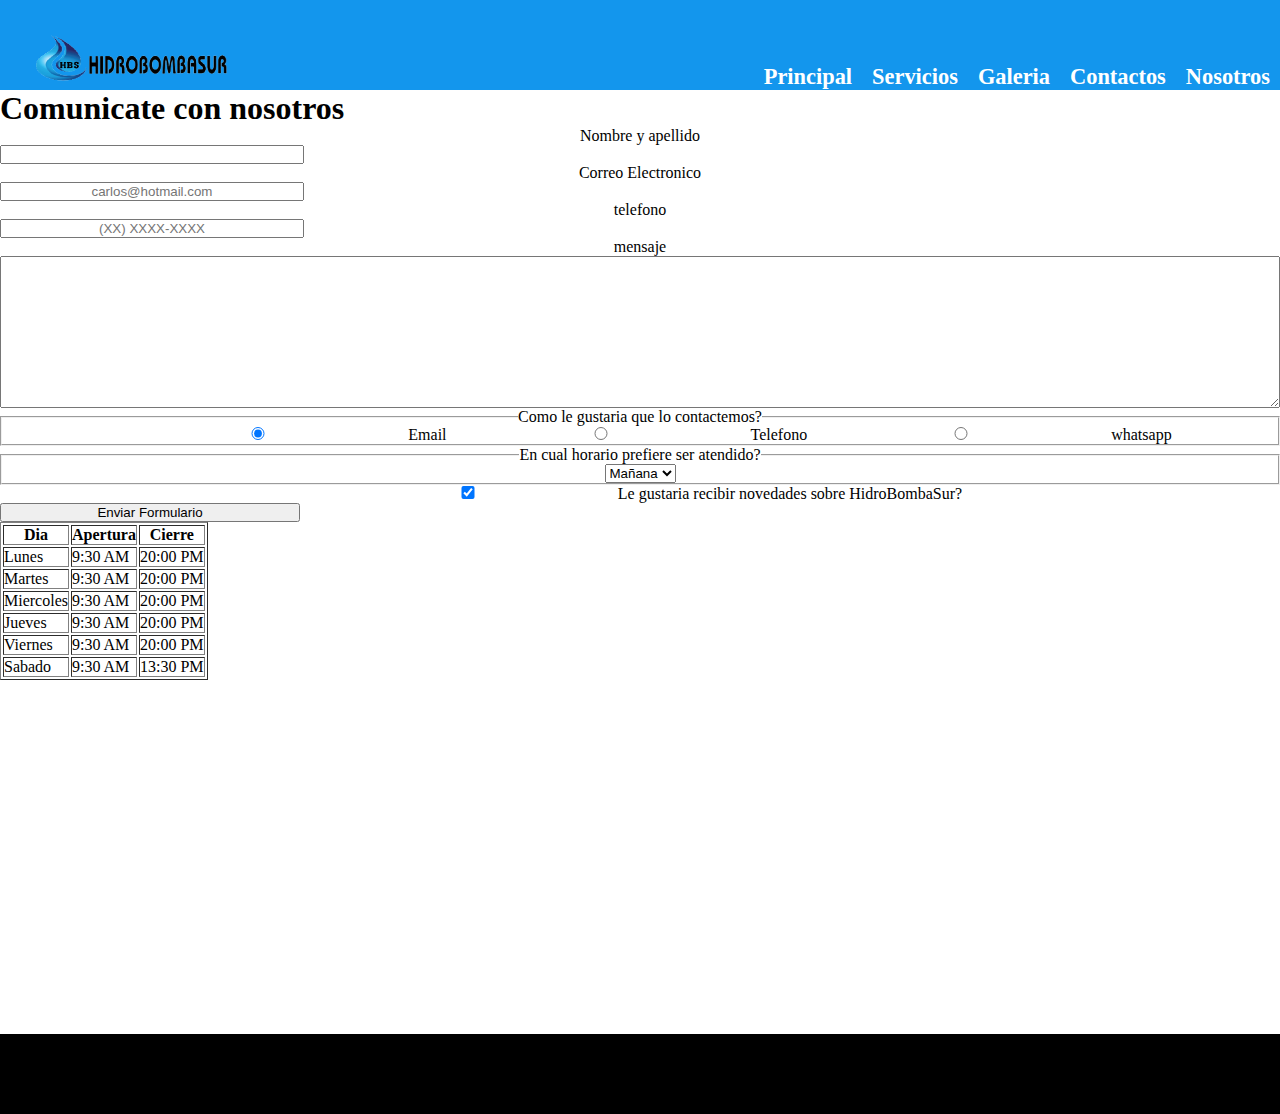
<file: contactos.html>
<!DOCTYPE html>
<html lang="en">
<head>
    <meta charset="UTF-8">
    <meta name="viewport" content="width=device-width, initial-scale=1.0">
    <title>HidroBombaSur-Contactos</title>
    <link rel="stylesheet" href="./css/style.css">
    <link rel="shortcut icon" href="./imagenes_HidroBombaSur/unnamed (5).jpg" type="image/x-icon">
</head>
<body>
    <header>
        <img class="imagen-logo" src="./imagenes_HidroBombaSur/img1-logo-navegacion.png" alt="">
        <nav class="menu-nav">
            <ul class="nav-bar">
                <li><a href="./index.html">Principal</a></li>
                <li><a href="./servicios.html">Servicios</a></li>
                <li><a href="./galeria.html">Galeria</a></li>
                <li><a href="./contactos.html">Contactos</a></li>
                <li><a href="./nosotros.html">Nosotros</a></li>
            </ul>
        </nav>
    </header>
    <main>
        <h1>Comunicate con nosotros</h1>
        <section>

            <form action="">

                <label for="nombreapellido">Nombre y apellido</label>
                <input type="text"  id="nombreapellido" class="input-padron" required>

                <label for="correoelectronico">Correo Electronico</label>
                <input type="email" id="correoelectronico" class="input-padron" required placeholder="carlos@hotmail.com">

                <label for="telefono">telefono</label>
                <input type="tel" id="telefono" class="input-padron" required placeholder="(XX) XXXX-XXXX">

                <label for="mensaje">mensaje</label>
                <textarea id="mensaje" cols="70" rows="10" required></textarea>

                <fieldset class="radio-contacto">

                    <legend class=consulta-contacto>Como le gustaria que lo contactemos?</legend>

                    <label for="radio-email"><input type="radio" name="contacto" value="email" id="radio-email" class="input-radio" checked>Email</label>
                
                    <label for="radio-telefono"><input type="radio" name="contacto" value="telefono" id="radio-telefono" class="input-radio">Telefono</label>
                
                    <label><input type="radio" name="contacto" value="whatsapp" class="input-radio">whatsapp</label>
                </fieldset>

                <fieldset class="horario">
                    <legend class="consulta-contacto">En cual horario prefiere ser atendido?</legend>
                    <select>
                        <option value="Mañana">Mañana</option>
                        <option value="Tarde">Tarde</option>
                        <option value="Noche">Noche</option>
                    </select>
                </fieldset>

                <label><input type="checkbox" checked>Le gustaria recibir novedades sobre HidroBombaSur?</label>
                <input class="boton" type="submit" value="Enviar Formulario">

            </form>

        </section>


        <section>

            <table border="1">
                <thead>
                    <tr>
                        <th>Dia</th>
                        <th>Apertura</th>
                        <th>Cierre</th>
                    </tr>
                </thead>

                <tbody>
                    <tr>
                        <td>Lunes</td>
                        <td>9:30 AM</td>
                        <td>20:00 PM</td>
                    </tr>
                    <tr>
                        <td>Martes</td> 
                        <td>9:30 AM</td>
                        <td>20:00 PM</td>
                    </tr>
                    <tr>
                        <td>Miercoles</td>
                        <td>9:30 AM</td>
                        <td>20:00 PM</td>
                    </tr>
                    <tr>
                        <td>Jueves</td>
                        <td>9:30 AM</td>
                        <td>20:00 PM</td>
                    </tr>
                    <tr>
                        <td>Viernes</td>
                        <td>9:30 AM</td>
                        <td>20:00 PM</td>
                    </tr>
                    <tr>
                        <td>Sabado</td>
                        <td>9:30 AM</td>
                        <td>13:30 PM</td>
                    </tr>    
                    
                </tbody>

            </table>

        </section>

        <section>
            <iframe src="https://www.google.com/maps/embed?pb=!1m14!1m8!1m3!1d13090.739987415027!2d-58.384428!3d-34.8892556!3m2!1i1024!2i768!4f13.1!3m3!1m2!1s0x0%3A0x2a229c3520873a19!2sHidroBombaSur!5e0!3m2!1ses-419!2sar!4v1668666059406!5m2!1ses-419!2sar" width="600" height="350" style="border:0;" allowfullscreen="" loading="lazy" referrerpolicy="no-referrer-when-downgrade"></iframe>
        </section>

        <footer>
            <ul>
                <li>whatsapp</li>
                <li>Facebook</li>
                <li>Instagra</li>
                <li>Telefono</li>
            </ul>
        </footer>

    </main>
</body>
</html>
</file>
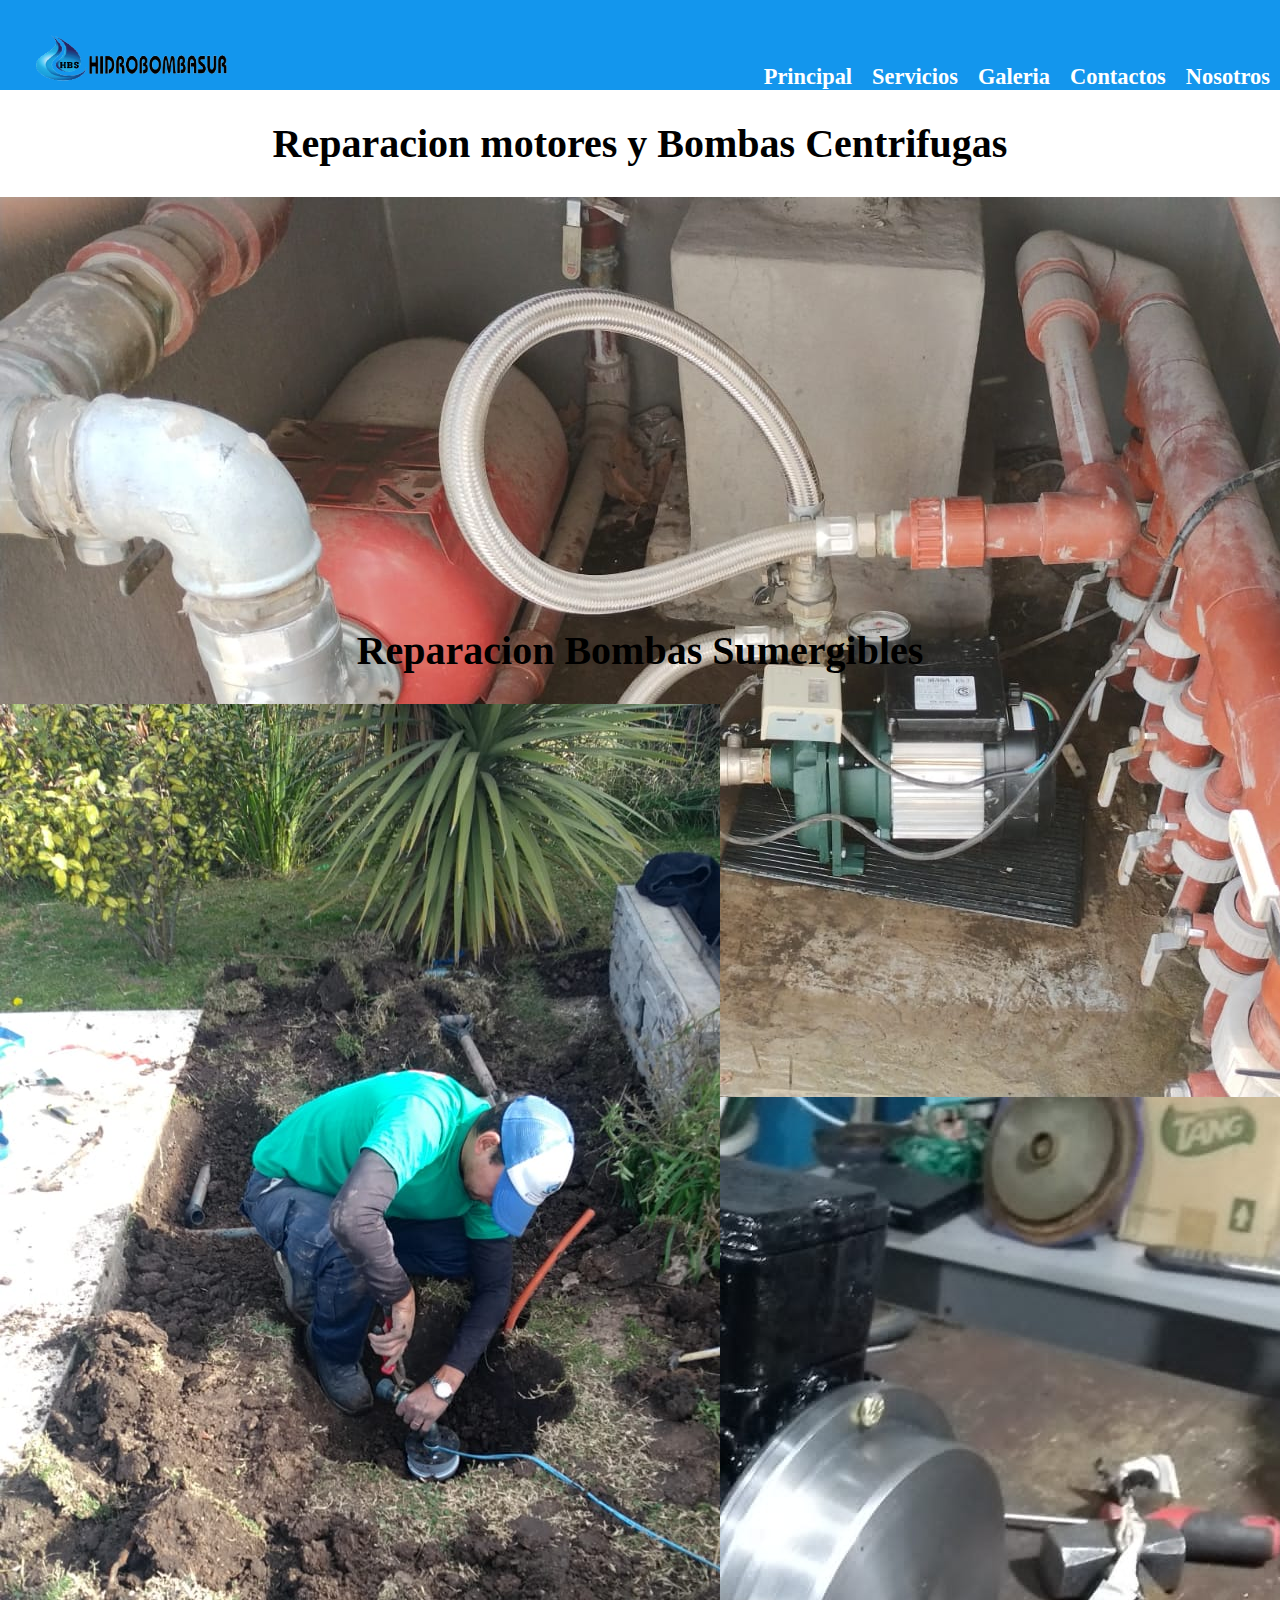
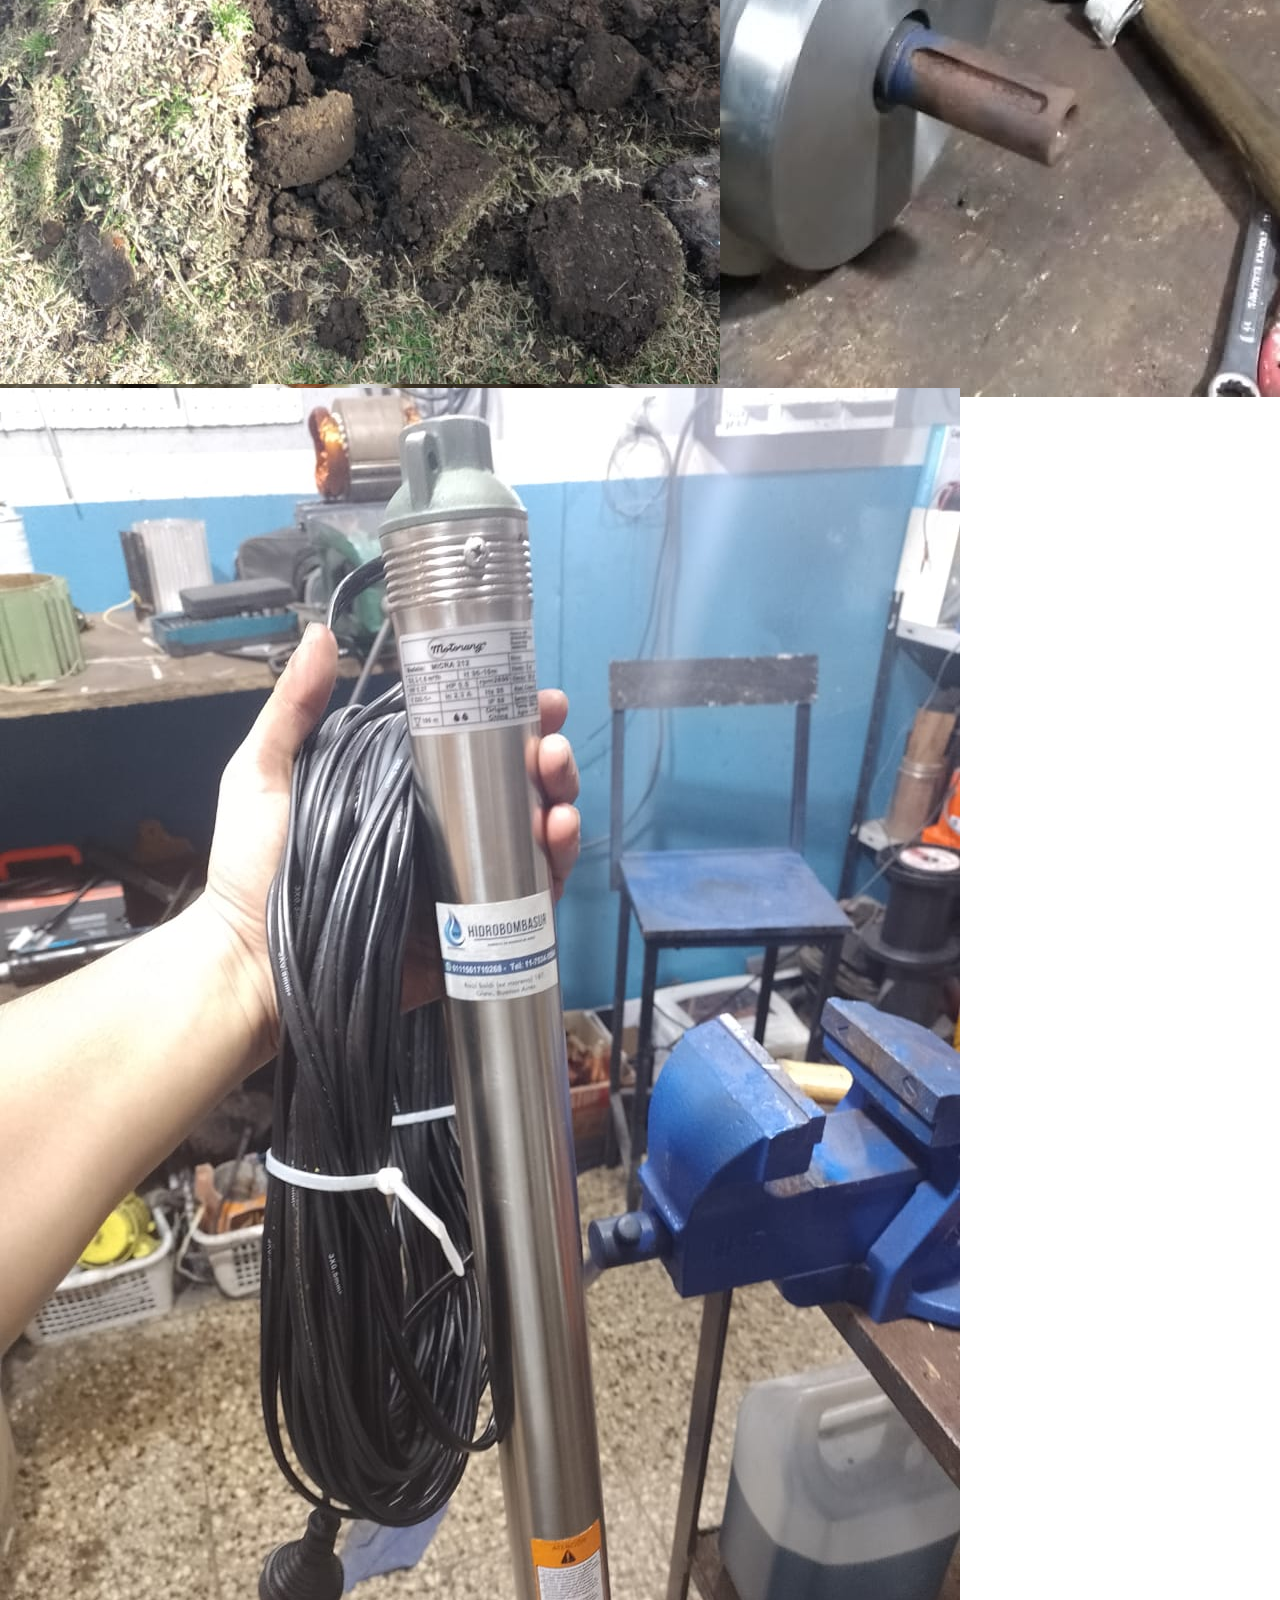
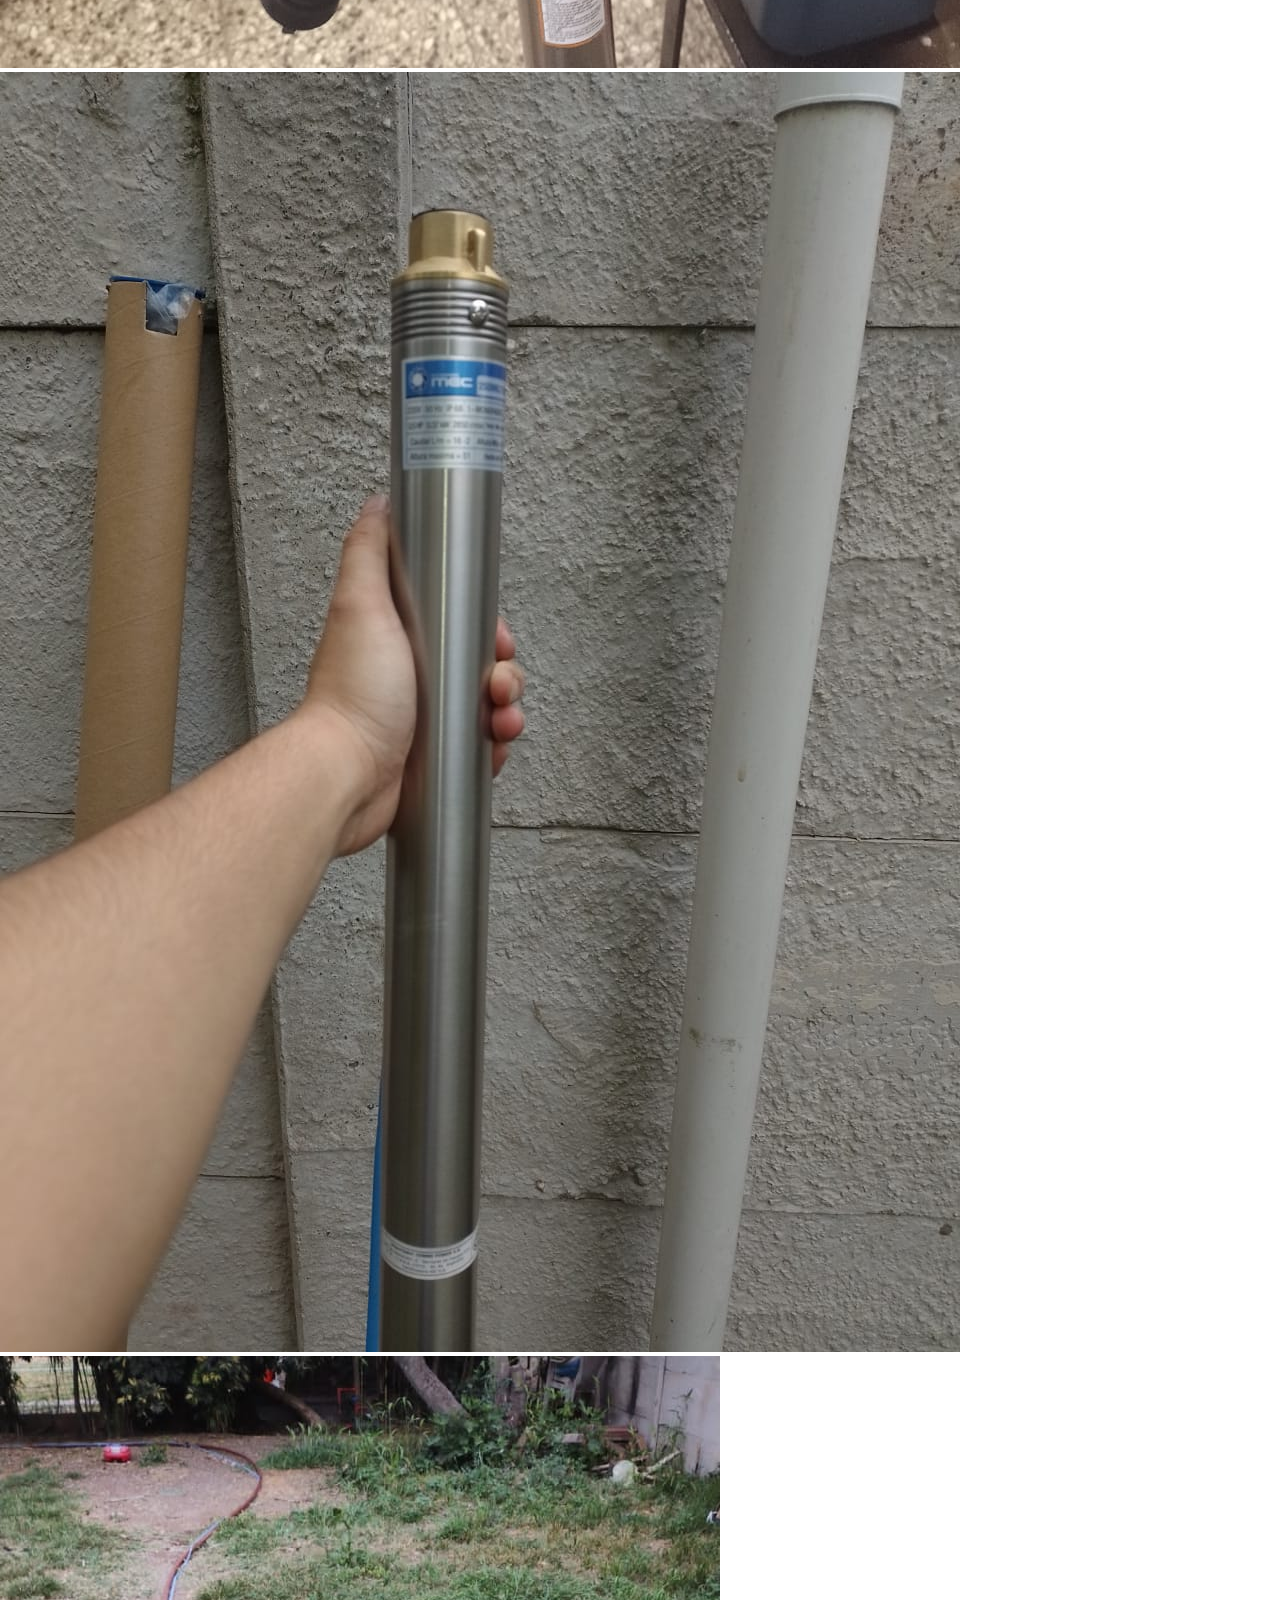
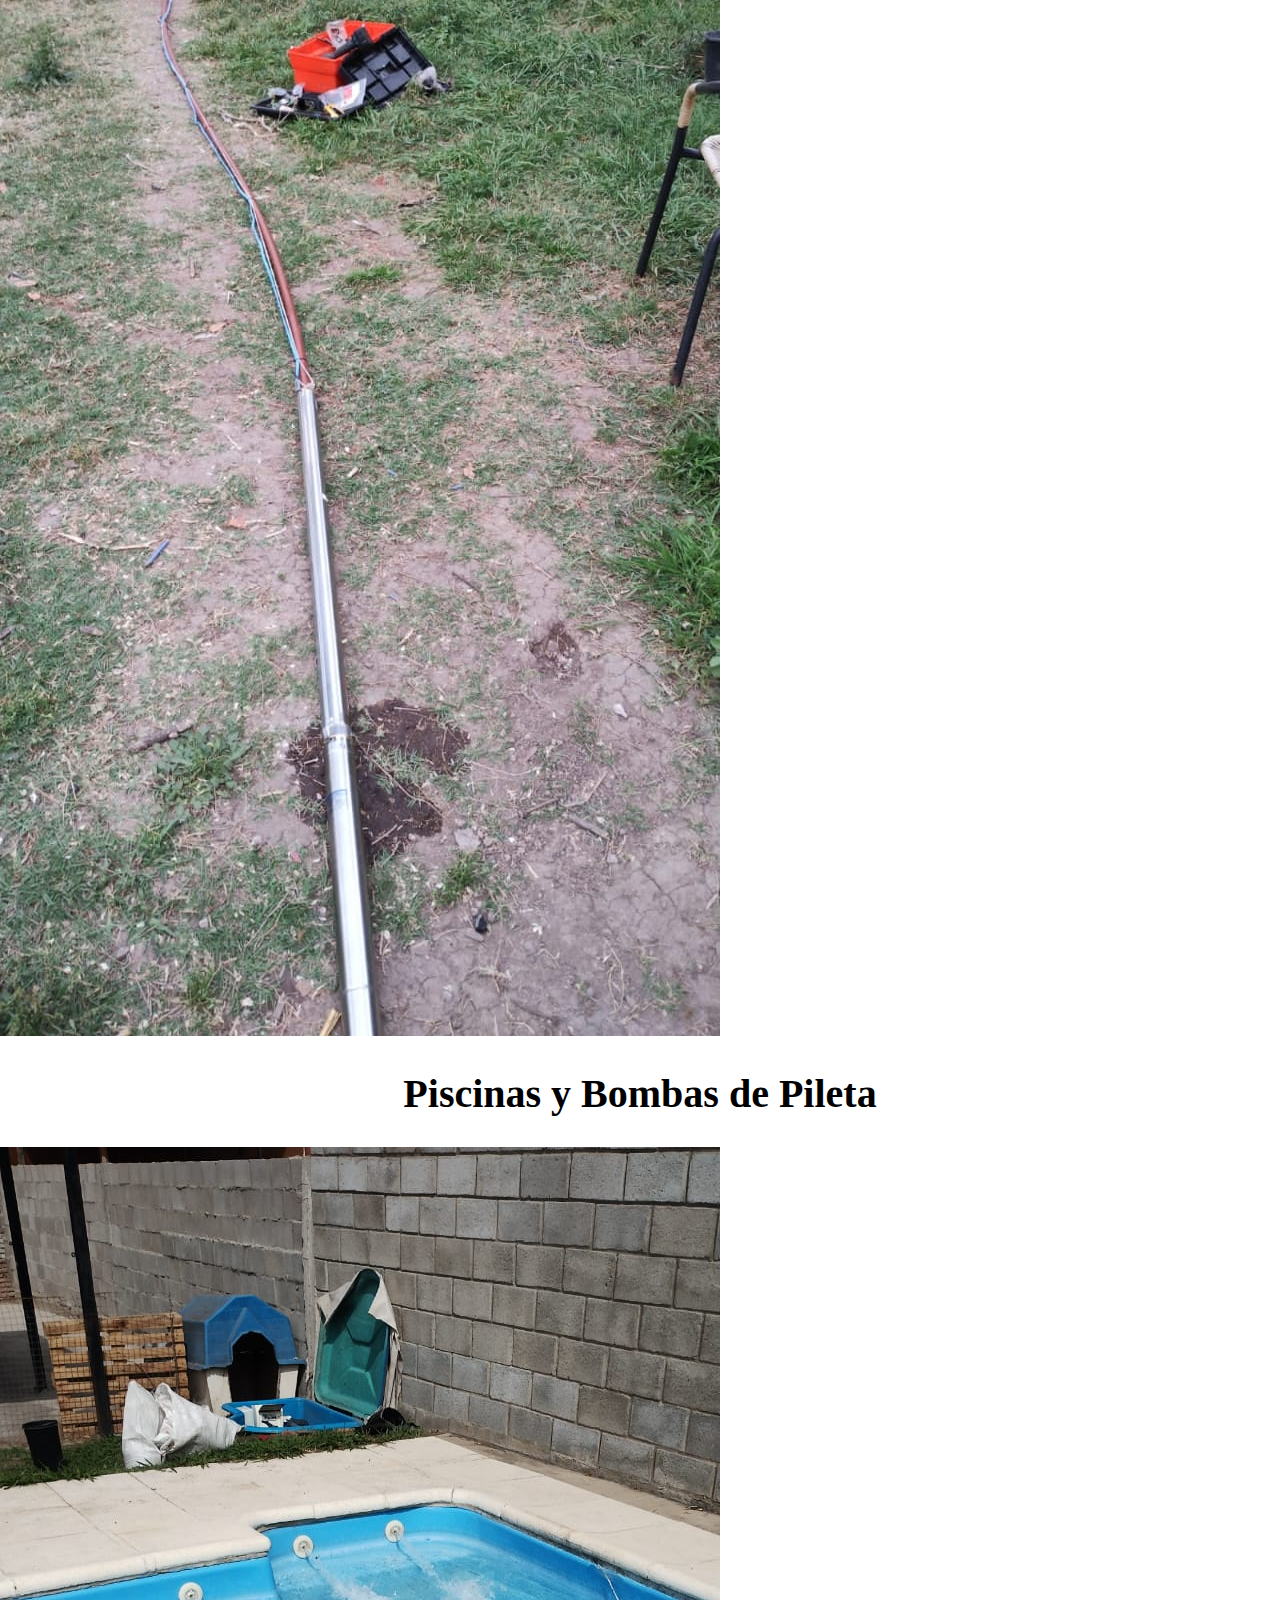
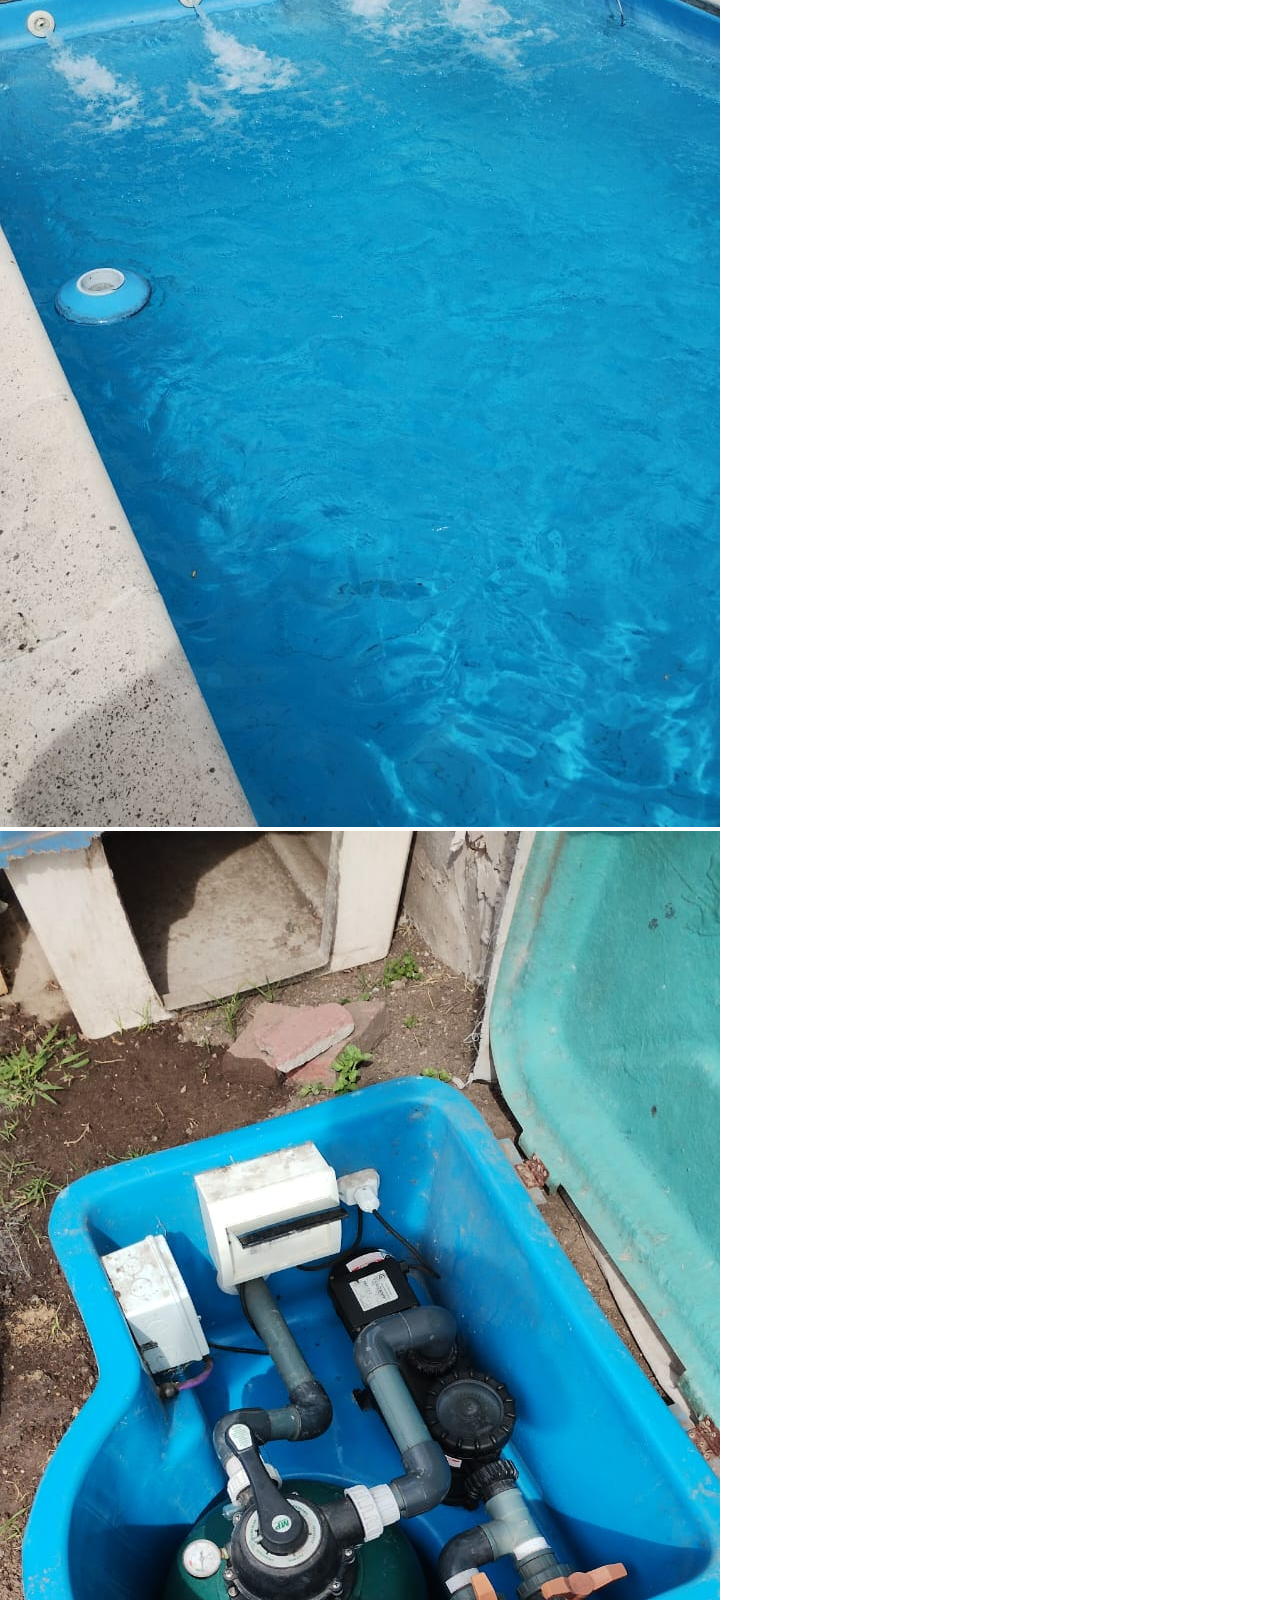
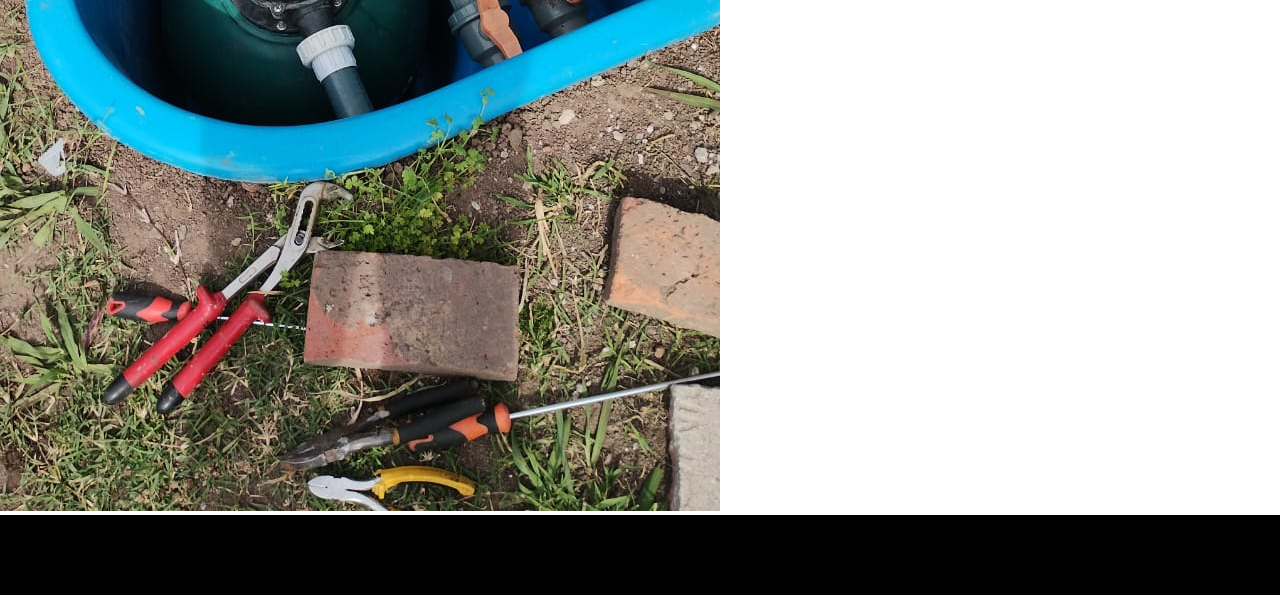
<file: galeria.html>
<!DOCTYPE html>
<html lang="en">
<head>
    <meta charset="UTF-8">
    <meta name="viewport" content="width=device-width, initial-scale=1.0">
    <title>HidroBombaSur-Galeria</title>
    <link rel="stylesheet" href="./css/style.css">
    <link rel="shortcut icon" href="./imagenes_HidroBombaSur/unnamed (5).jpg" type="image/x-icon">
</head>
<body>
    
    <header>
        <img class="imagen-logo" src="./imagenes_HidroBombaSur/img1-logo-navegacion.png" alt="">
        <nav class="menu-nav">
            <ul class="nav-bar">
                <li><a href="./index.html">Principal</a></li>
                <li><a href="./servicios.html">Servicios</a></li>
                <li><a href="./galeria.html">Galeria</a></li>
                <li><a href="./contactos.html">Contactos</a></li>
                <li><a href="./nosotros.html">Nosotros</a></li>
            </ul>
        </nav>
    </header>

    <main>

        <section>
            <h1 class="tituloBomMotor">Reparacion motores y Bombas Centrifugas</h1>
            <div class="imgBomMotor">               
                <img src="./imagenes_HidroBombaSur/imagen-centrifuga-1.jpeg" alt="">
                <img src="./imagenes_HidroBombaSur/imagen-motor-1.jpeg" alt="">
            </div>
        </section>

        <section>
            <h2 class="tituloBomSumergible">Reparacion Bombas Sumergibles</h1>
            <div>
                
               <img src="./imagenes_HidroBombaSur/imagen-sumergible-1.jpeg" alt="">
               <img src="./imagenes_HidroBombaSur/imagen-sumergible-2.jpeg" alt="">
               <img src="./imagenes_HidroBombaSur/imagen-sumergible-3.jpeg" alt="">
               <img src="./imagenes_HidroBombaSur/imagen-sumergible-4.jpeg" alt="">
            </div>
        </section> 

        <section>
            <h3 class="tituloBomPiscina">Piscinas y Bombas de Pileta</h1>
            <div>
               
                <img src="./imagenes_HidroBombaSur/imagen-piscina-1.jpeg" alt="">
                <img src="./imagenes_HidroBombaSur/imagen-piscina-2.jpeg" alt="">
            </div>
    
        </section>
    </main>

    <footer>
        <ul>
            <li>whatsapp</li>
            <li>Facebook</li>
            <li>Instagra</li>
            <li>Telefono</li>
        </ul>
    </footer>
</body>
</html>
</file>
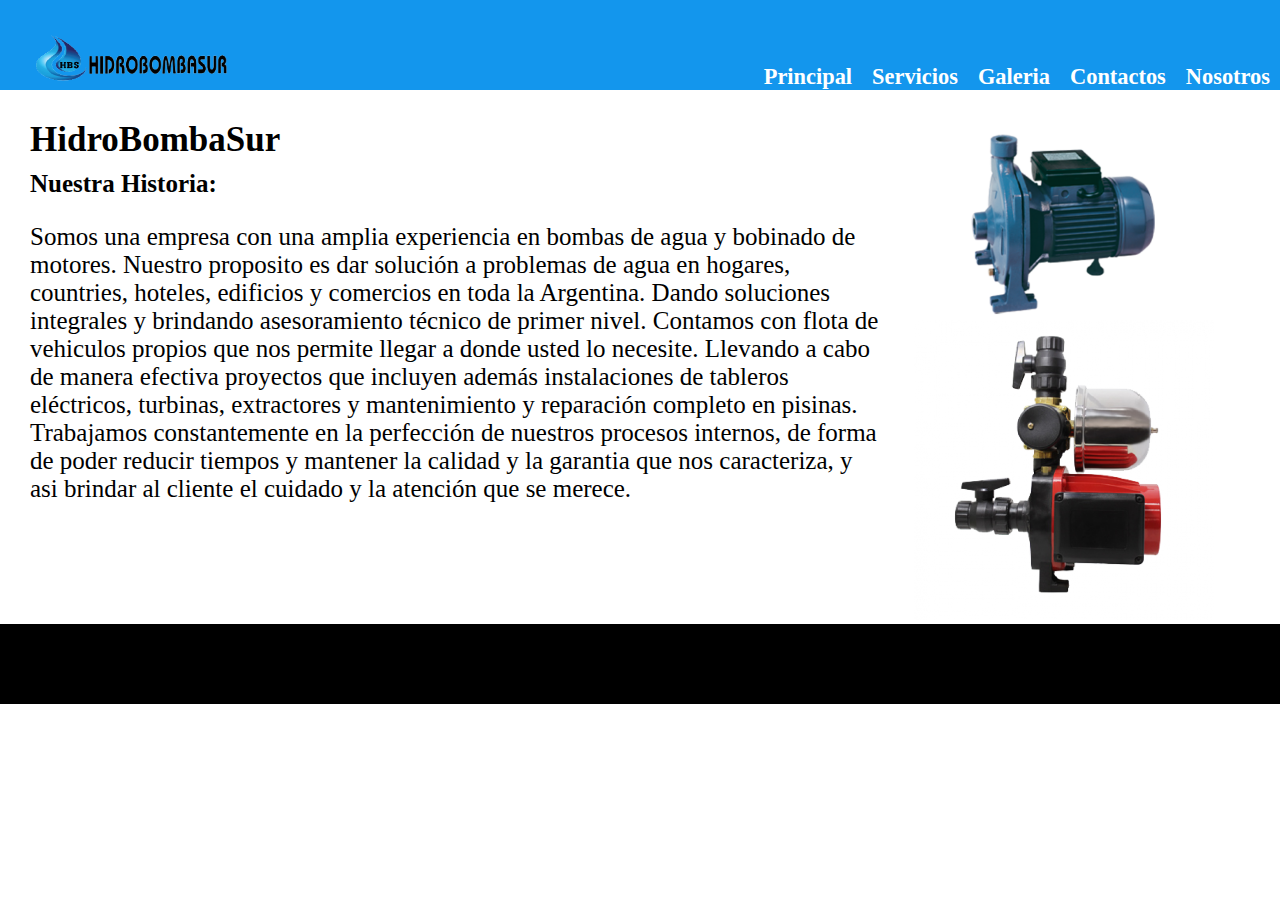
<file: nosotros.html>
<!DOCTYPE html>
<html lang="en">
<head>
    <meta charset="UTF-8">
    <meta name="viewport" content="width=device-width, initial-scale=1.0">
    <title>HidroBombaSur-Nosotros</title>
    <link rel="stylesheet" href="./css/style.css"/>
    <link rel="shortcut icon" href="./imagenes_HidroBombaSur/unnamed (5).jpg" type="image/x-icon" />
</head>
<body>
    <header>
        <img class="imagen-logo" src="./imagenes_HidroBombaSur/img1-logo-navegacion.png" alt="">
        <nav class="menu-nav">
            <ul class="nav-bar">
                <li><a href="./index.html">Principal</a></li>
                <li><a href="./servicios.html">Servicios</a></li>
                <li><a href="./galeria.html">Galeria</a></li>
                <li><a href="./contactos.html">Contactos</a></li>
                <li><a href="./nosotros.html">Nosotros</a></li>
            </ul>
        </nav>
    </header>

    <main>
        <section class="sectionHistoriaImg">
    
            <article class="historiaImg">
                <h1 class="tituloNosotros">HidroBombaSur</h1>
                <h2 class="subTituloNosotros">Nuestra Historia:</h2>
                <p>Somos una empresa con una amplia experiencia en bombas de agua y bobinado de motores. Nuestro proposito es dar solución a problemas de agua en hogares, countries, hoteles, edificios y comercios en toda la Argentina. Dando soluciones integrales y brindando asesoramiento técnico de primer nivel.

                Contamos con flota de vehiculos propios que nos permite llegar a donde usted lo necesite. Llevando a cabo de manera efectiva proyectos que incluyen además instalaciones de tableros eléctricos, turbinas, extractores y mantenimiento y reparación completo en pisinas.
                        
                Trabajamos constantemente en la perfección de nuestros procesos internos, de forma de poder reducir tiempos y mantener la calidad y la garantia que nos caracteriza, y asi brindar al cliente el cuidado y la atención que se merece.</P>

            </article>
            <div class="imgNosotros">
                <img class="nosotrosBomba" src="./imagenes_HidroBombaSur/Gamma_cp150.png" alt="inagen-bomba.centrifuga">
                <img class="nosotrosBomba" src="./imagenes_HidroBombaSur/00180001_B-550x550.png" alt="imagen-bomta-rowa">
            </div>
          
        </section>

    </main>
    <footer>
        <ul>
            <li>whatsapp</li>
            <li>Facebook</li>
            <li>Instagra</li>
            <li>Telefono</li>
        </ul>
    </footer>
</body>
</html>
</file>
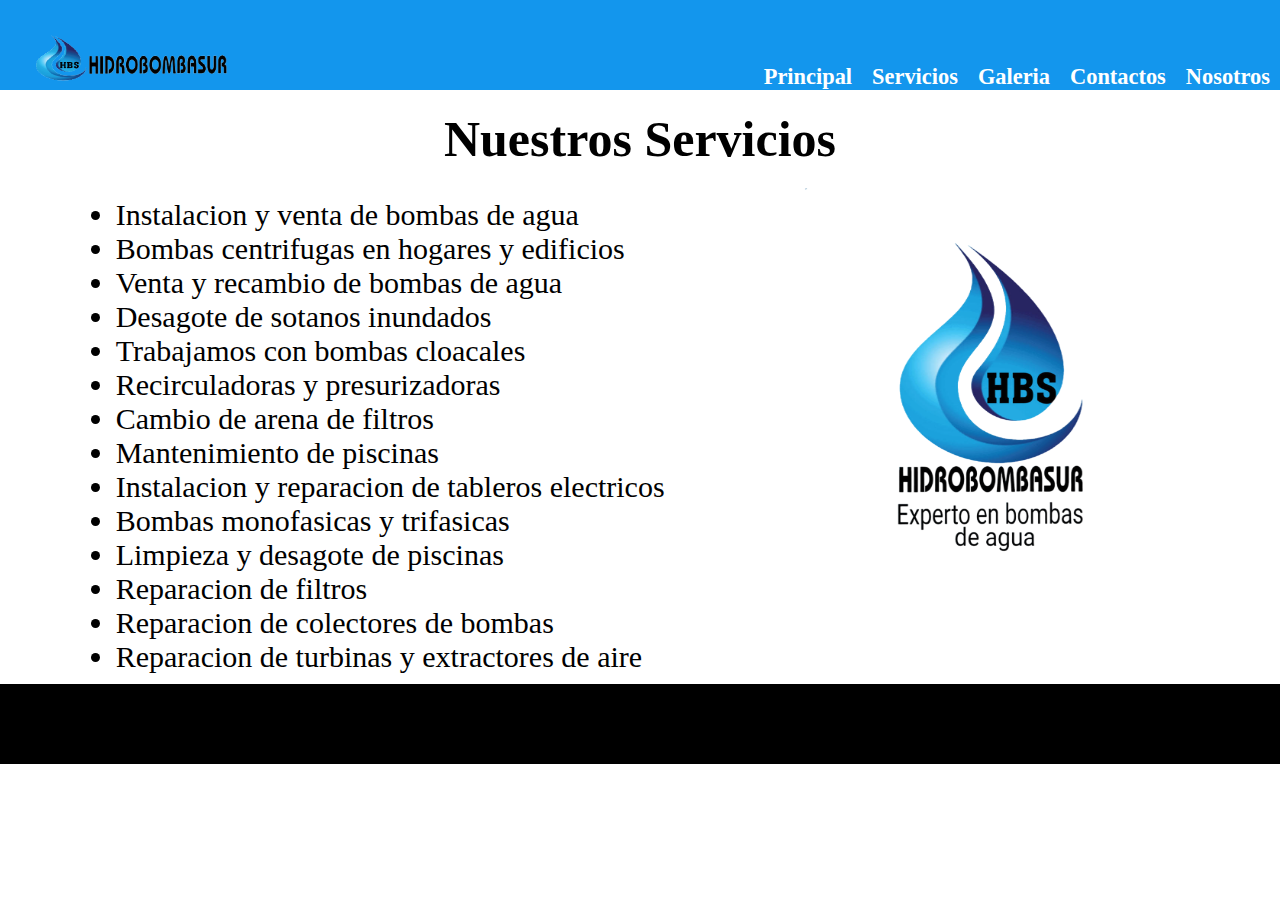
<file: servicios.html>
<!DOCTYPE html>
<html lang="en">
<head>
    <meta charset="UTF-8">
    <meta name="viewport" content="width=device-width, initial-scale=1.0">
    <title>HidroBombaSur-Servicios</title>
    <link rel="stylesheet" href="./css/style.css">
    <link rel="shortcut icon" href="./imagenes_HidroBombaSur/unnamed (5).jpg" type="image/x-icon">
</head>
<body>

    <header>
        <img class="imagen-logo" src="./imagenes_HidroBombaSur/img1-logo-navegacion.png" alt="">
        <nav class="menu-nav">
            <ul class="nav-bar">
                <li><a href="./index.html">Principal</a></li>
                <li><a href="./servicios.html">Servicios</a></li>
                <li><a href="./galeria.html">Galeria</a></li>
                <li><a href="./contactos.html">Contactos</a></li>
                <li><a href="./nosotros.html">Nosotros</a></li>
            </ul>
        </nav>
    </header>

    <main>
        <h1 class="tituloServicios">Nuestros Servicios</h1>
        <section class="servicios">
            <ul class="lista-servicios">
                <li>Instalacion y venta de bombas de agua</li>
                <li>Bombas centrifugas en hogares y edificios</li>
                <li>Venta y recambio de bombas de agua</li>
                <li>Desagote de sotanos inundados</li>
                <li>Trabajamos con bombas cloacales</li>
                <li>Recirculadoras y presurizadoras</li>
                <li>Cambio de arena de filtros</li>
                <li>Mantenimiento de piscinas</li>
                <li>Instalacion y reparacion de tableros electricos</li>
                <li>Bombas monofasicas y trifasicas</li>
                <li>Limpieza y desagote de piscinas</li>
                <li>Reparacion de filtros</li>
                <li>Reparacion de colectores de bombas</li>
                <li>Reparacion de turbinas y extractores de aire</li>
            </ul>
            <div class="imgServicios">
                <img src="./imagenes_HidroBombaSur/unnamed (5)-PhotoRoom.png" width="350px" height="400px" alt="logo empresaria">
            </div>    
        </section>
        
       

       
        <footer>
            <ul>
                <li>whatsapp</li>
                <li>Facebook</li>
                <li>Instagra</li>
                <li>Telefono</li>
            </ul>
        </footer>
      
    </main>
</body>
</html>
</file>
<file: css/style.css>
*{
  margin: 0px;
  padding: 0px;  
}    
header{
    background: rgb(19, 150, 237);
    position: sticky;
    top: 0px;
    display: flex;
    justify-content: space-between;
    height: 90px;
}
.imagen-logo{
   width: 300px;
   height: 280px;
}
nav{
    display: flex;
    align-items: flex-end;
}
.nav-bar{
    display: flex;
    text-align: center;
}
.nav-bar li a{
    color: white;
    text-decoration: none;
}
.nav-bar li{
    list-style: none;
    font-size: 1.4rem;
    font-weight: bold;
    margin: 0px 10px;
}

/*Comienza el body index-----------*/
.section-principal{
    text-align: center;
}
.titulo-principal{
    font-size: 40px;
    padding: 10px 0px;
}
.resumen-historia{
    font-size: 35px;
}
.indexHistoria{
    border-width:1px;
    border-style: solid;
    border-color:black;
    margin: 15px 300px;
    font-size: 30px;
    padding: 10px 10px;
}
form{
    text-align: center;
}
.formulario{
    border-width:1px;
    border-style: solid;
    border-color:black;
    text-align: center;
    height: 800px;
    width: 600px;
}
form{
    display: flex;
    flex-direction: column;
    text-align: center;
}
input{
    width: 300px;
    justify-content: center;
    text-align: center;
}
.mapa{
    text-align: center;
    margin: 15px 0px;
}






/*comienza servicios.html*/
.tituloServicios{
    text-align: center;
    padding: 20px 0px;
    font-size: 50px;
}
.servicios{
    display: flex;
    flex-direction: row;
    justify-content: center;
    justify-content: space-evenly;
}
.lista-servicios{
    font-size: 30px;
    padding: 10px 0px;
}
.imgServicios{
    width: 30%;
}
.imgServicios img{
    width: 400px;
}

/*COMIENZO GALERIA--------------------------*/
.tituloBomMotor{
    text-align: center;
    font-size: 40px;
    margin: 30px 0px;
}
.tituloBomSumergible{
    text-align: center;
    font-size: 40px;
    margin: 30px 0px;
}
.tituloBomPiscina{
    text-align: center;
    font-size: 40px;
    margin: 30px 0px;
}
.imgBomMotor{
    background-color: brown;
    display: grid;
    height: 400px;
}

/*COMIENZO SOBRE NOSOTROS------------------*/
.tituloNosotros{
    padding: 20px 0px 5px 0px  ;
    font-size: 35px;
}
.subTituloNosotros{
    padding: 5px 0px 25px 0px  ;
    font-size: 25px;
}
.sectionHistoriaImg{
    display: flex;
}
.historiaImg{
    font-size: 25px;
    padding: 10px 30px;
    flex: 70%;
}
.imgNosotros{
    flex: 30%;
}
.nosotrosBomba{
    width: 300px;

}



/*FOOTER-----------*/
footer{
    background-color: black;
    height:80px ;
}
.enlaces-footer{
    padding: 0px 10px;
    font-size: 50px;
    color: white;
    list-style: none;
    display: flex;
    flex-direction: row;
    
    justify-content: space-between;
}
</file>
